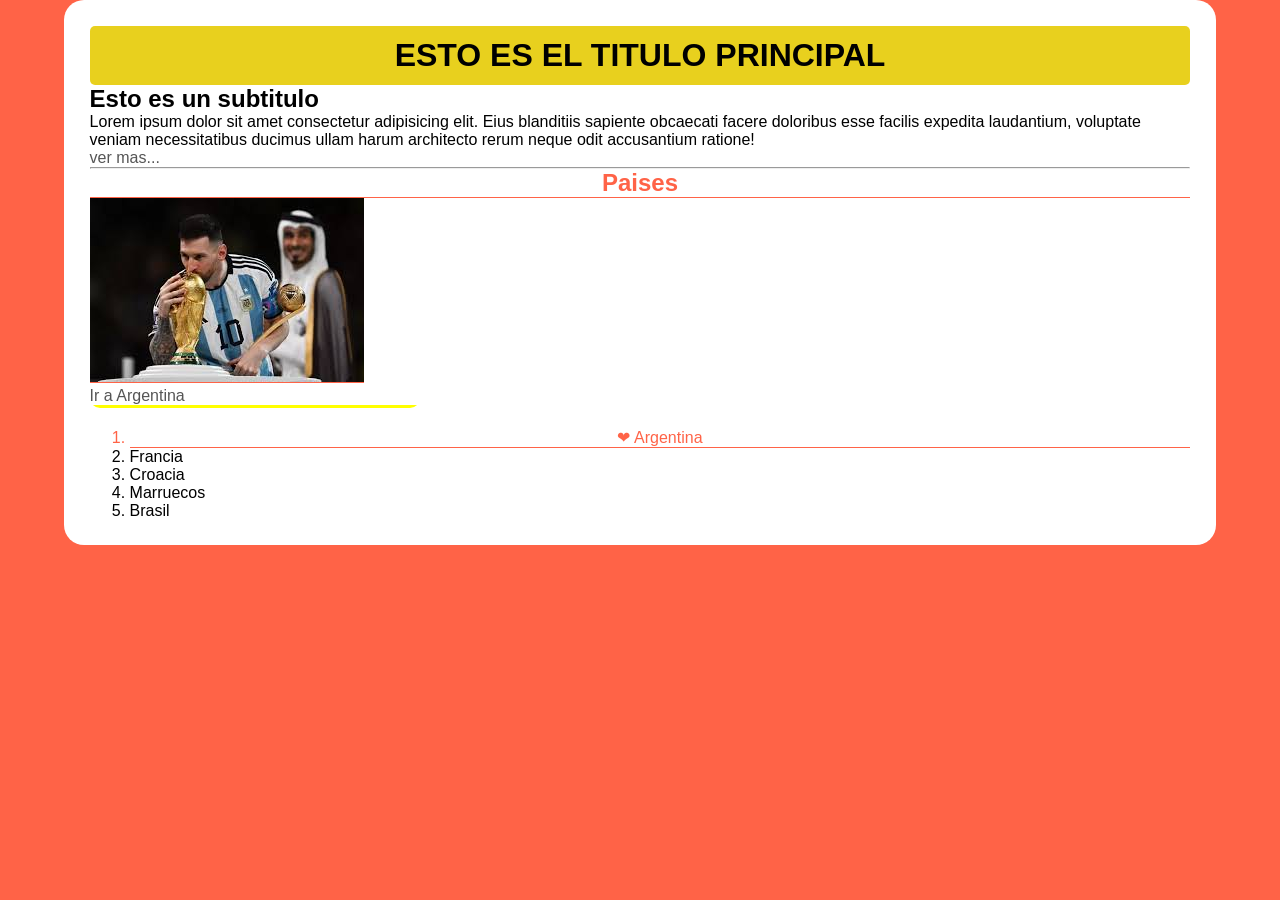
<file: index.html>
<!DOCTYPE html>
<html lang="es">
<head>
    <meta charset="UTF-8">
    <meta name="viewport" content="width=device-width, initial-scale=1.0">
    <title>Nuevo Sitio - ISEC</title>
    <link rel="stylesheet" href="css/styles.css">
</head>

<body>
        <!-- Inicio del documento -->

    <div id="mainContent">
        <h1 class="titulo">
            Esto es el titulo principal
        </h1>
        <h2>
            Esto es un subtitulo
        </h2>
        <p>
            Lorem ipsum dolor sit amet consectetur adipisicing elit. Eius blanditiis sapiente obcaecati facere doloribus esse facilis expedita laudantium, voluptate veniam necessitatibus ducimus ullam harum architecto rerum neque odit accusantium ratione!
        </p>
        <!-- <a href="http://ole.com.ar">ver mas...</a> -->
         <a href="noticia1.html">ver mas...</a>
         

        <!-- horizontal ruller -->
        <hr>

        <div>
            <h2 class="destacado">Paises</h2>

            <div class="noticia">
                <div>
                    <img class="destacado" src="img/qatar2022.jpg" alt="">
                </div>
                <div>
                    <a href="http://argentina.com.ar">Ir a Argentina</a>
                </div>
            </div>

            <ol>
                <li class="destacado">❤ Argentina</li>
                <li>Francia</li>
                <li>Croacia</li>
                <li>Marruecos</li>
                <li>Brasil</li>
            </ol>
        </div>
    </div>
</body>

</html>
</file>
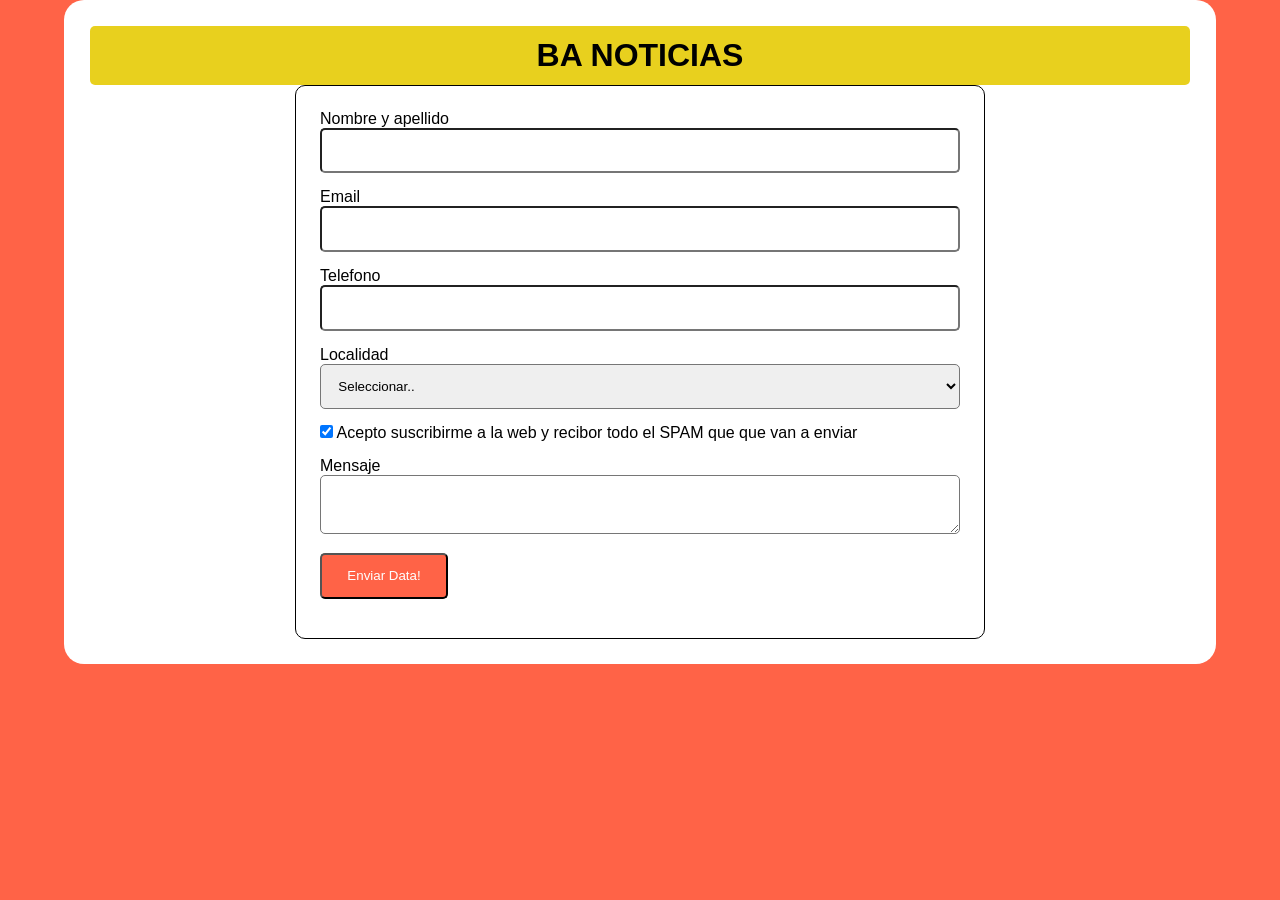
<file: contacto.html>
<!DOCTYPE html>
<html lang="es">
<head>
    <meta charset="UTF-8">
    <meta name="viewport" content="width=device-width, initial-scale=1.0">
    <title>Noticias BA - ISEC</title>
    <link rel="stylesheet" href="css/styles.css">
</head>

<body>
        <!-- Inicio del documento -->

    <div id="mainContent">

        <header>
            <h1 class="titulo">
                ba nOTICIAS
            </h1>
        </header>

        <section id="contacto">

            <form action="respuesta.html" method="post" id="formContacto">

                <div>
                    <label>
                        Nombre y apellido
                        <input type="text" name="nombreApellido" required>
                    </label>
                </div>
                <div>
                    <label for="inputEmail">Email</label>
                    <input type="email" name="email" id="inputEmail" required>
                </div>
                <div>
                    <label>
                        Telefono
                        <input type="tel" name="telefono" required>
                    </label>
                </div>
                <!-- seleccionable / Combo -->
                <div>

                    Localidad 
                    <select name="" required>
                        <option value="">Seleccionar..</option>
                        <option>Buenos Aires</option>
                        <option>Santa Fe</option>
                        <option>Cordoba</option>
                        <option>Mendoza</option>
                        <option>San Luis</option>
                    </select>
                </div>

                <div>
                    <label>
                        <input type="checkbox" name="suscripcion" checked>
                        <span>Acepto suscribirme a la web y recibor todo el SPAM que que van a enviar</span>
                    </label>
                </div>
                <div>
                    <label>
                        Mensaje
                        <textarea name="mensaje" required></textarea>
                    </label>
                </div>
                <div>
                    <!-- <button type="submit"></button> -->
                    <input type="submit" value="Enviar Data!">
                </div>
            </form>
            <!-- Formualrio de contacto / mensajes
            nombre - apellido / email / telefono / localidad / pais / suscripcion / mensaje           
            -->

        </section>

        <footer>

        </footer>
        

    </div>
</body>

</html>
</file>
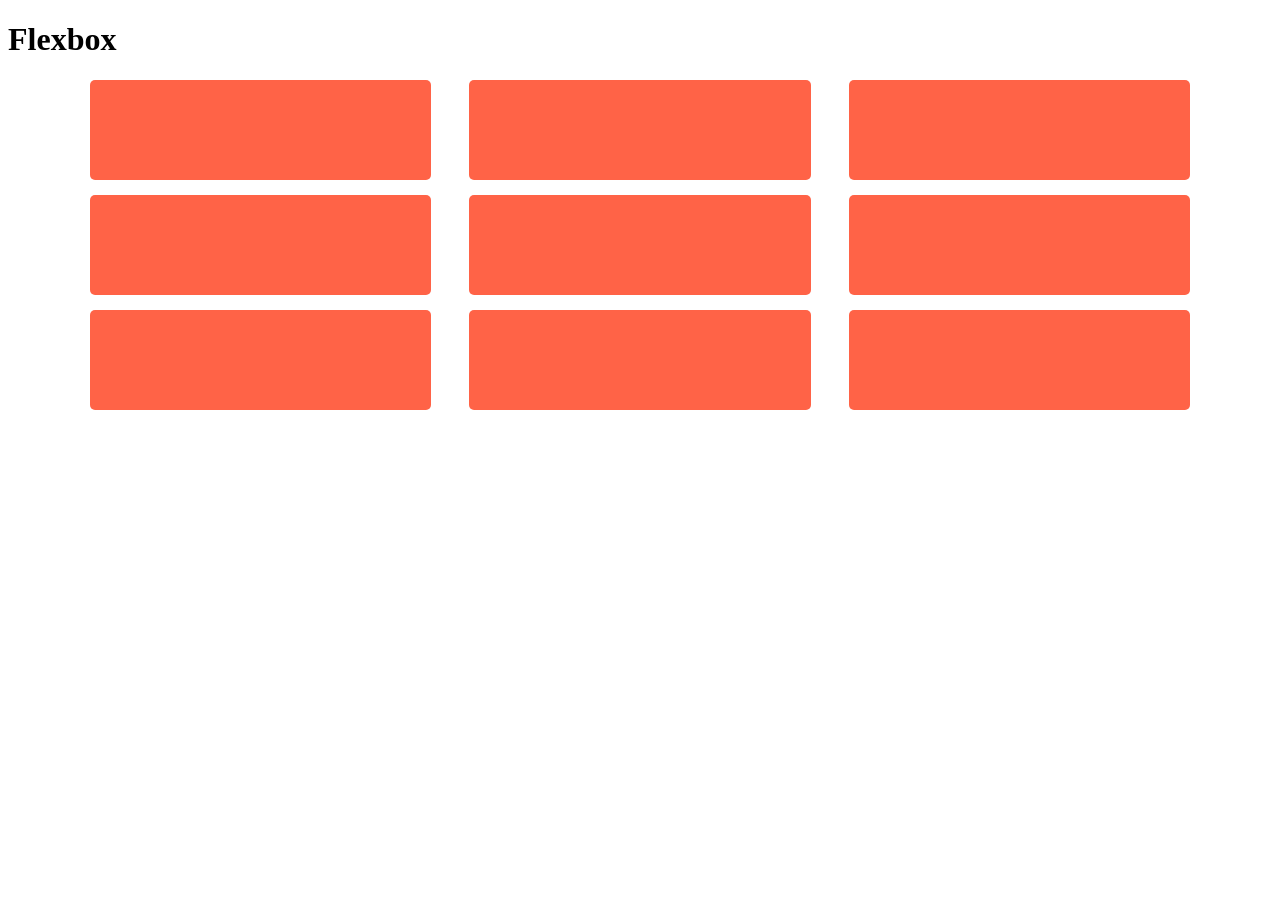
<file: flex.html>
<!DOCTYPE html>
<html lang="en">
<head>
    <meta charset="UTF-8">
    <meta name="viewport" content="width=device-width, initial-scale=1.0">
    <title>Flex</title>
    <style>
        .flex-container{
            display: flex;
            flex-direction: row;
            flex-wrap: wrap;
            justify-content: space-around;
            width: 90%;
            margin: 0 auto;
        }
       
        .flex-item{
            width: 30%;
            background: tomato;
            height: 100px;
            border-radius: 5px;
            margin-bottom: 15px;
            /* border: solid; */
        }
    </style>
</head>
<body>
    
    <div>
        <h1>Flexbox</h1>
    </div>

    <div class="flex-container">
        <div class="flex-item"></div>
        <div class="flex-item"></div>
        <div class="flex-item"></div>
        <div class="flex-item"></div>
        <div class="flex-item"></div>
        <div class="flex-item"></div>
        <div class="flex-item"></div>
        <div class="flex-item"></div>
        <div class="flex-item"></div>
    </div>

</body>
</html>
</file>
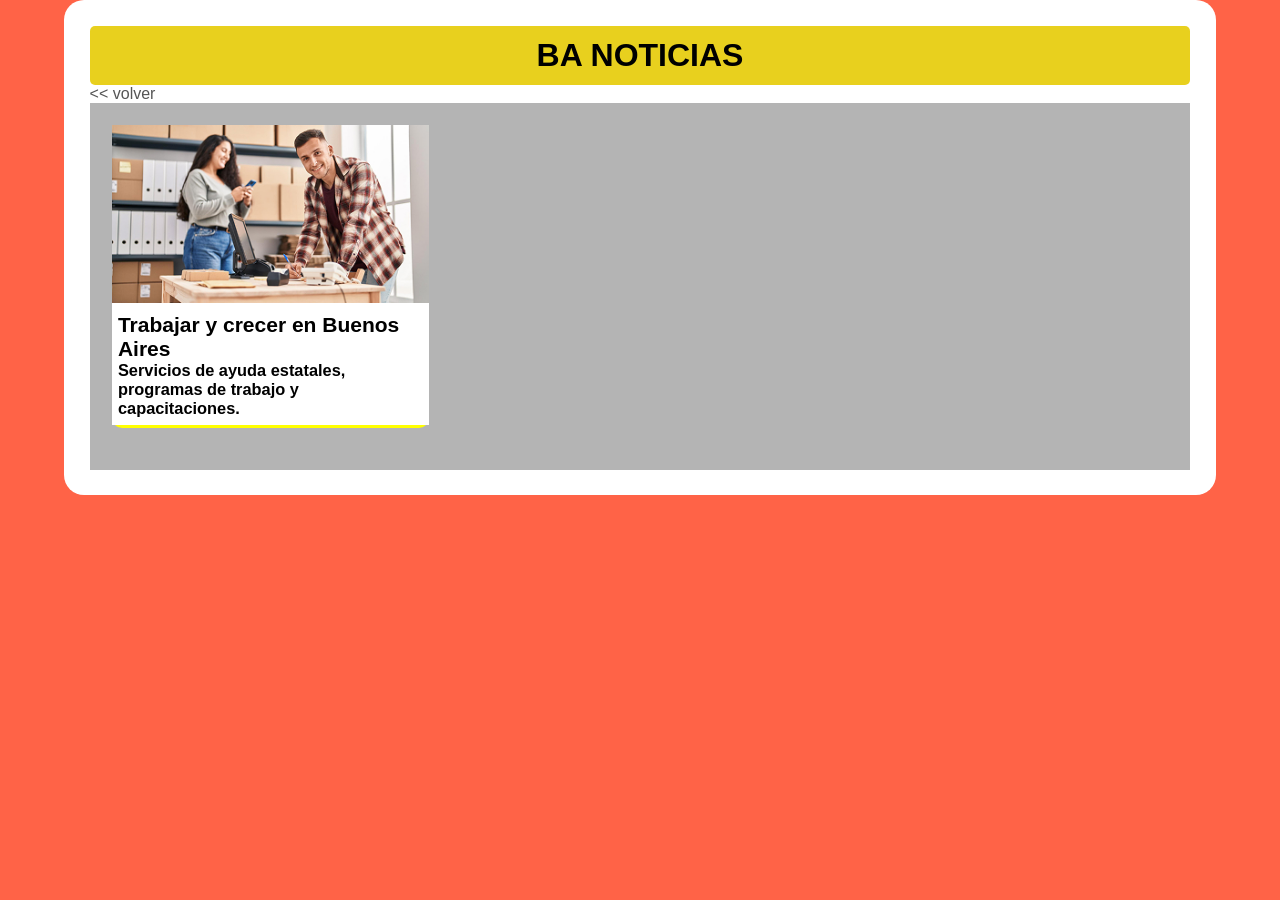
<file: noticia-trabajo.html>
<!DOCTYPE html>
<html lang="es">
<head>
    <meta charset="UTF-8">
    <meta name="viewport" content="width=device-width, initial-scale=1.0">
    <title>Noticias BA - ISEC</title>
    <link rel="stylesheet" href="css/styles.css">
</head>

<body>
        <!-- Inicio del documento -->

    <div id="mainContent">

        <header>
            <h1 class="titulo">
                ba nOTICIAS
            </h1>
        </header>
        <a href="noticias.html"><< volver</a>

        <section id="noticias">
        
                 
            <div class="noticia">
                <div class="img-noticia">
                    <img class="img" src="img/imagen_categoria_132.jpg" alt="">
                </div>
                <div class="text-noticia">
                    <h2>
                        Trabajar y crecer en Buenos Aires
                    </h2>
                    <h3>
                        Servicios de ayuda estatales, programas de trabajo y capacitaciones.
                    </h3>
                </div>
            </div>

        </section>

        <footer>

        </footer>
        

    </div>
</body>

</html>
</file>
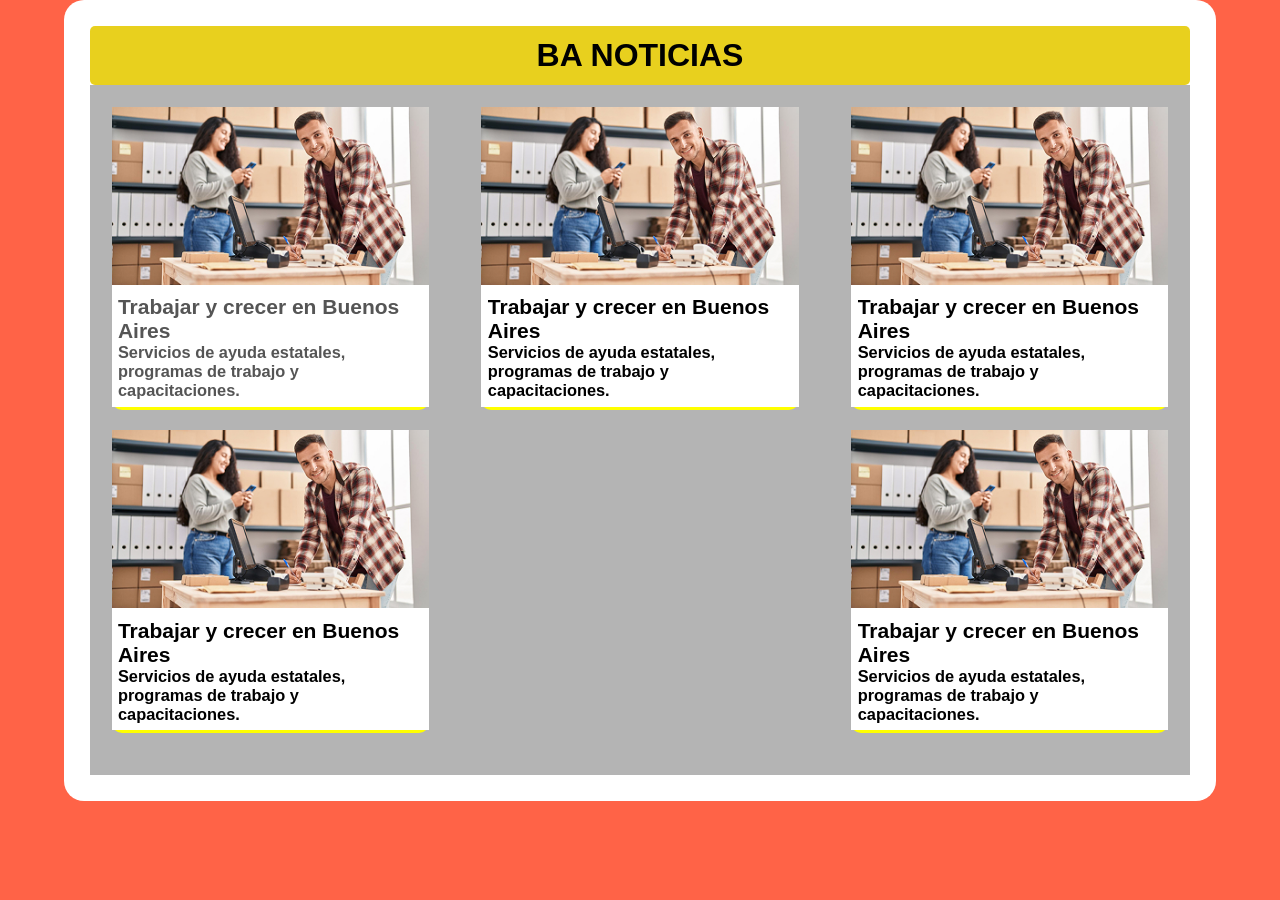
<file: noticias.html>
<!DOCTYPE html>
<html lang="es">
<head>
    <meta charset="UTF-8">
    <meta name="viewport" content="width=device-width, initial-scale=1.0">
    <title>Noticias BA - ISEC</title>
    <link rel="stylesheet" href="css/styles.css">
</head>

<body>
        <!-- Inicio del documento -->

    <div id="mainContent">

        <header>
            <h1 class="titulo">
                ba nOTICIAS
            </h1>
        </header>

        <section id="noticias">

            <!-- Noticia individual -->

            <div class="noticia">
                <a href="noticia-trabajo.html">
                <div class="img-noticia">
                    <img class="img" src="img/imagen_categoria_132.jpg" alt="">
                </div>
                <div class="text-noticia">
                    <h2>
                        Trabajar y crecer en Buenos Aires
                    </h2>
                    <h3>
                        Servicios de ayuda estatales, programas de trabajo y capacitaciones.
                    </h3>
                    
                </div>
                </a>
            </div>

             <div class="noticia">
                <div class="img-noticia">
                    <img class="img" src="img/imagen_categoria_132.jpg" alt="">
                </div>
                <div class="text-noticia">
                    <h2>
                        Trabajar y crecer en Buenos Aires
                    </h2>
                    <h3>
                        Servicios de ayuda estatales, programas de trabajo y capacitaciones.
                    </h3>
                </div>
            </div>

            <div class="noticia">
                <div class="img-noticia">
                    <img class="img" src="img/imagen_categoria_132.jpg" alt="">
                </div>
                <div class="text-noticia">
                    <h2>
                        Trabajar y crecer en Buenos Aires
                    </h2>
                    <h3>
                        Servicios de ayuda estatales, programas de trabajo y capacitaciones.
                    </h3>
                </div>
            </div>

                        <div class="noticia">
                <div class="img-noticia">
                    <img class="img" src="img/imagen_categoria_132.jpg" alt="">
                </div>
                <div class="text-noticia">
                    <h2>
                        Trabajar y crecer en Buenos Aires
                    </h2>
                    <h3>
                        Servicios de ayuda estatales, programas de trabajo y capacitaciones.
                    </h3>
                </div>
            </div>

                        <div class="noticia">
                <div class="img-noticia">
                    <img class="img" src="img/imagen_categoria_132.jpg" alt="">
                </div>
                <div class="text-noticia">
                    <h2>
                        Trabajar y crecer en Buenos Aires
                    </h2>
                    <h3>
                        Servicios de ayuda estatales, programas de trabajo y capacitaciones.
                    </h3>
                </div>
            </div>




        </section>

        <footer>

        </footer>
        

    </div>
</body>

</html>
</file>
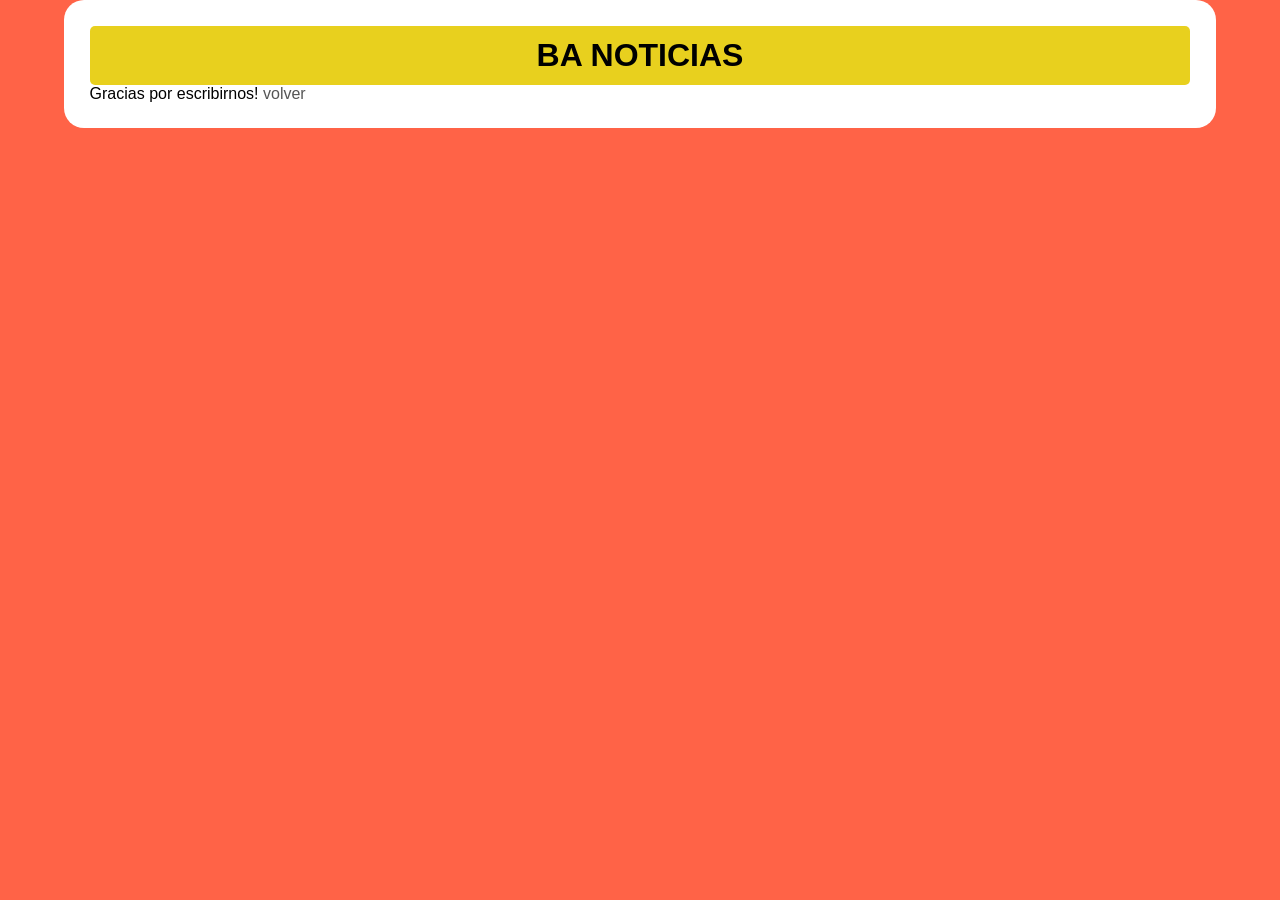
<file: respuesta.html>
<!DOCTYPE html>
<html lang="es">
<head>
    <meta charset="UTF-8">
    <meta name="viewport" content="width=device-width, initial-scale=1.0">
    <title>Noticias BA - ISEC</title>
    <link rel="stylesheet" href="css/styles.css">
</head>

<body>
        <!-- Inicio del documento -->

    <div id="mainContent">

        <header>
            <h1 class="titulo">
                ba nOTICIAS
            </h1>
        </header>

        <section id="contacto">

            <div class="respuesta">

                Gracias por escribirnos!

                <a href="contacto.html"> volver</a>
            </div>

        </section>

        <footer>

        </footer>
        

    </div>
</body>

</html>
</file>
<file: css/styles.css>
/* CSS
tipoSelector {
    propiedad:valor;
}
*/

/* Selector Universal 
*{
    margin: 0;
    padding: 0;
}*/

/* Elemento o etiqueta */
html{
    font-family: Arial, Helvetica, sans-serif;
}

*{
    box-sizing: border-box;
    margin: 0;
}

body{
    background: tomato;
}

div{
    background: white;
}
h1{
    text-transform: uppercase;
}

/*h2{
     color: white; 
}*/

/* Clase */
.destacado{
    color: tomato;
    text-align: center;
    border-bottom:1px solid tomato;
}
.titulo{
    background: rgba(231, 205, 13, 0.931);
    text-align: center;
    padding: 1%;
    border-radius: 5px;
}

/* id */
#mainContent{
    width: 90%;
    margin-left: auto;
    margin-right: auto;
    padding: 2%;
    border-radius: 20px;
    box-sizing: border-box;
}
a{
    color: rgb(85, 85, 85);
    text-decoration: none;
}

#noticias{
    display: flex;
    flex-wrap: wrap;
    justify-content: space-between;
    background-color: rgb(180, 180, 180);
    padding: 2%;

    }
    .noticia{
        /* border: 1px solid; */
        width: 30%;
        border-radius: 10px;
        margin-bottom: 20px;
        border-bottom: 3px yellow solid;
    }
    .img-noticia{
        
    }
    .img{
        width: 100%;
    }
    .text-noticia{
            padding: 2%;
            font-size: 14px;
        }

    
/* Formulario */
#formContacto{
    padding: 1.5em;
    border: 1px solid;
    border-radius: 10px;
    max-width: 690px ;
    margin: 0 auto;
    }
    #formContacto div{
        margin-bottom: 15px;
    }
    #formContacto input,    #formContacto select,    #formContacto textarea
{
        width: 100%;
        padding: 1em;
        border-radius: 5px;
    }
    /* a[href="index.html"] */
        #formContacto input[type="checkbox"]{width: auto;}
        #formContacto input[type="submit"]{width: 20%;
        background: tomato;
    color: white;}
</file>
